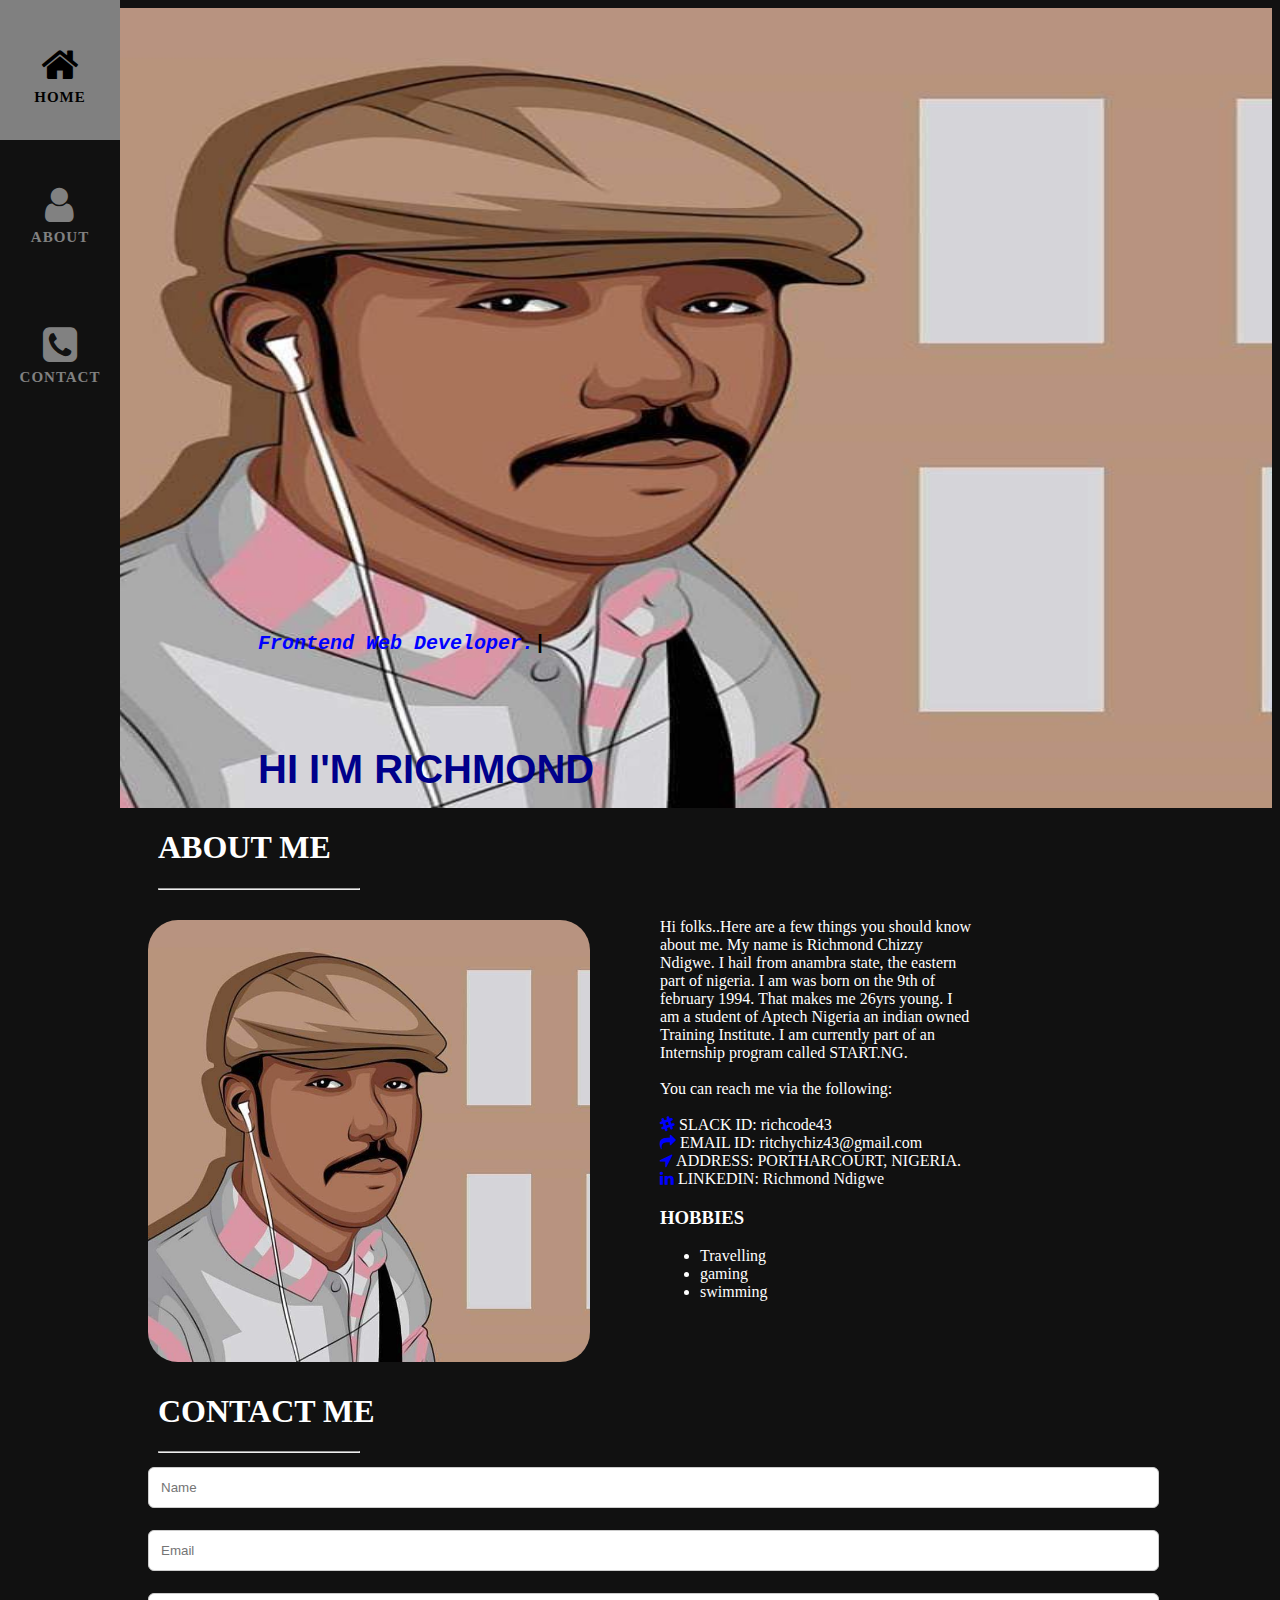
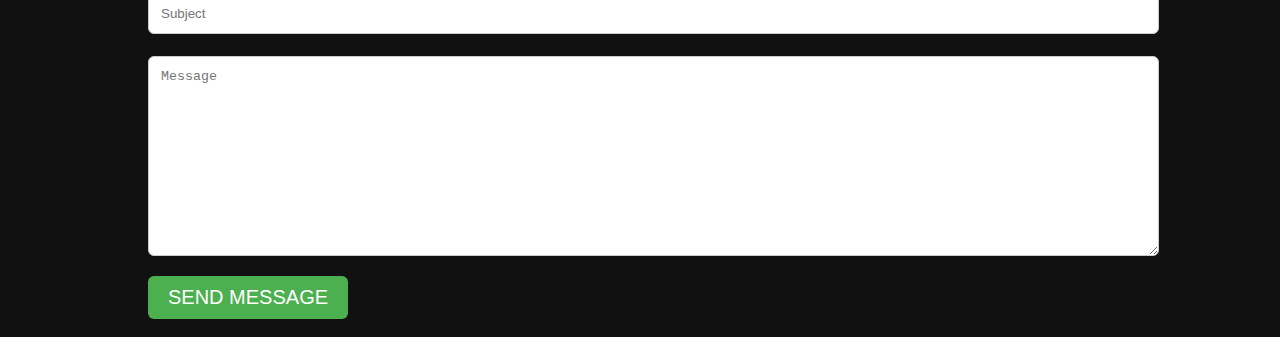
<file: index.html>
<!DOCTYPE Html>
<html>
    <head>
        <title>

        </title>
        <link rel="stylesheet" type="text/css" href="style.css">
        <link rel="stylesheet" href="https://stackpath.bootstrapcdn.com/font-awesome/4.7.0/css/font-awesome.min.css"/>
        <link rel="stylesheet" type="text/css" href="animate.css">
        
    </head>
    <body>
        <div class="container">
            <div class="side-nav">
                <a href="#main_content"><i class="fa fa-home "></i>home</a>
                <a href="#about"><i class="fa fa-user "></i>about</a>
                <a href="#contact"><i class="fa fa-phone-square "></i>contact</a>
            </div>
            <div id="main_content">
                <img src="richmond.jpg" alt="developer" style="width:100%; height: 100%; color: inherit;">

                <h1>hi i'm richmond</h1>
                <h2> <p>Frontend Web Developer.<span class="blinker">|</span></p></h2>
            </div>
            
            <!-- about me section -->
            <div style="color: white;">
                <h1>about me</h1>
                <hr style="width:200px">
                <div id="about">
                    <!-- div containing my picture -->
                    <div>
                        <img src="richmond.jpg" width="70%" alt="">
                    </div>

                    <!-- div containing information about me -->
                    <div style="display: block;">
                         <div style="margin-top: 0px; margin-left: 20px;">
                            Hi folks..Here are a few things you should know about me.
                            My name is Richmond Chizzy Ndigwe.
                            I hail from anambra state, the eastern part of nigeria.
                            I am was born on the 9th of february 1994. That makes me 26yrs young.
                            I am a student of Aptech Nigeria an indian owned Training Institute.
                            I am currently part of an Internship program called START.NG.<br><br>
                            You can reach me via the following:<BR><br>
                            
                            <i class="fa  fa-slack"></i> SLACK ID:  richcode43<br>
                            <i class="fa fa-mail-forward"></i>  EMAIL ID: ritchychiz43@gmail.com<br>
                            <i class="fa fa-location-arrow"></i>  ADDRESS: PORTHARCOURT, NIGERIA.<br>
                            <i class="fa fa-linkedin"></i>  LINKEDIN: Richmond Ndigwe

                            <h3 style="text-transform: uppercase;" >hobbies</h3>
                            <ul>
                                <li>Travelling</li>
                                <li>gaming</li>
                                <li>swimming</li>

                            </ul>    
                         </div>       
                    </div>   
                </div>    
            </div>
            <!-- End of about me section -->

             <!-- Contact Section -->
            <div id="contact">
                <h1 >Contact Me</h1>
                <hr style="width:200px">

                <form action="#">
                    <input type="text"  name="name" placeholder="Name">
                    <input type="text"  name="email" placeholder="Email">
                    <input type="text"  name="subject" placeholder="Subject">
                    <textarea id="subject" name="message" placeholder="Message" style="height:200px"></textarea>
                
                    <input type="submit" value="Send message">
                </form>
            <!-- End Contact Section -->
            </div>
  
        </div>
    </body>
</html>
</file>
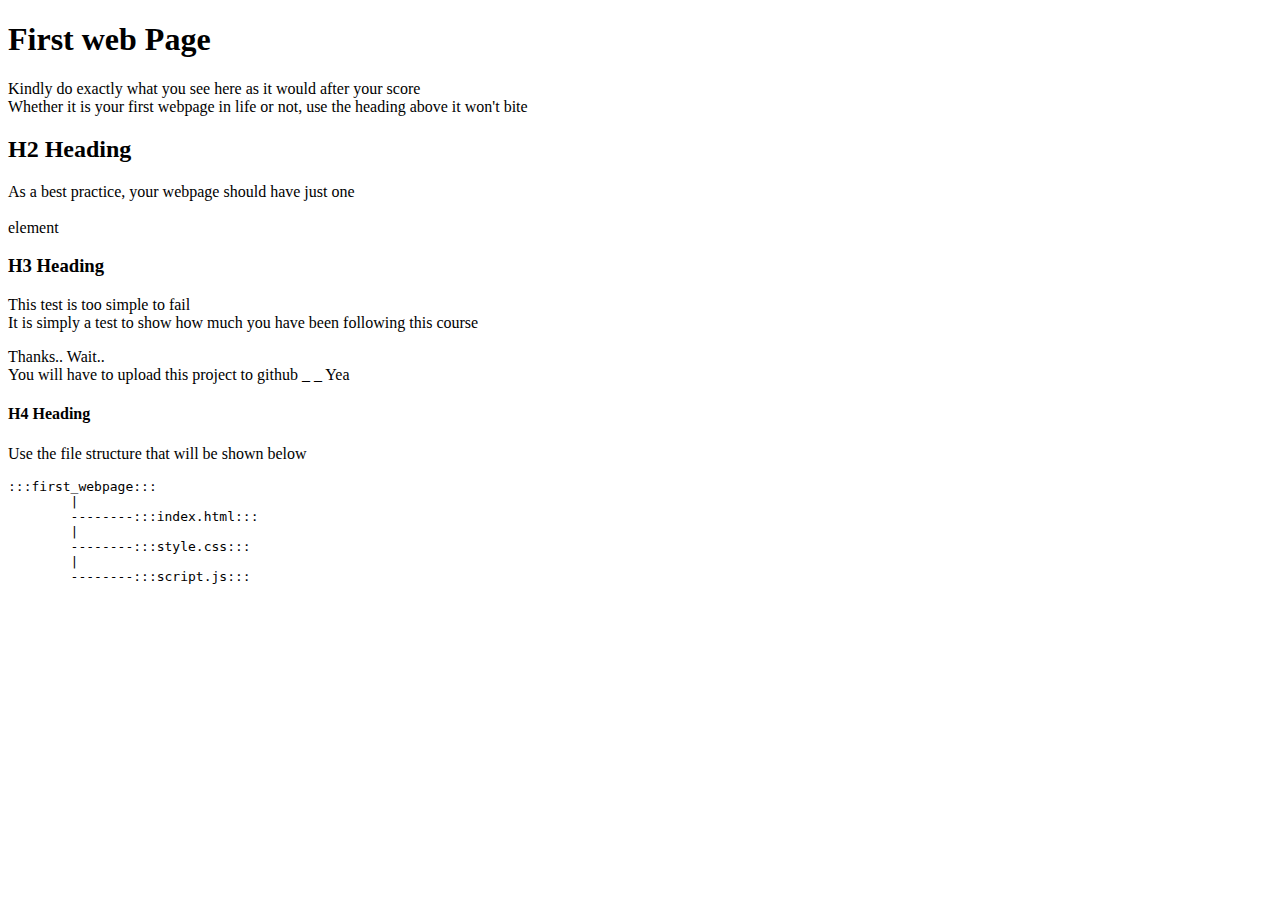
<file: htmlTask.html>
<!DOCTYPE html>
<html>
<head>
    <meta charset='utf-8'>
    <meta http-equiv='X-UA-Compatible' content='IE=edge'>
    <title>Page Title</title>
    <meta name='viewport' content='width=device-width, initial-scale=1'>
    <link rel='stylesheet' type='text/css' media='screen' href='#'>
    <script src='#'></script>
</head>
<body>
    <div>
        <h1>First web Page</h1>
        <p>
            Kindly do exactly what you see here as it would after your score <br>
            Whether it is your first webpage in life or not, use the heading above it won't bite
        </p>

        <h2>H2 Heading</h2>
        <p>
            As a best practice, your webpage should have just one<br><br>element
        </p>

        <h3>H3 Heading</h3>
        <p>
            This test is too simple to fail<br>It is simply a test to show how much you have been following this course
        </p>

        <P>
            Thanks.. Wait..<br>You will have to upload this project to github _ _ Yea
        </P>
        <p></p>

        <h4>H4 Heading</h4>

        <p>Use the file structure that will be shown below</p>
        
        <pre>:::first_webpage:::
        |
        --------:::index.html:::
        |
        --------:::style.css:::
        |
        --------:::script.js:::
        </pre>
    </div>
</body>
</html>
</file>
<file: style.css>
body{
    background-color: #111;
    overflow-x: hidden;
}
.side-nav{
  height: 100%;
  width: 120px;
  position: fixed;
  z-index: 1;
  top: 0;
  left: 0;
  background-color: #111;
  overflow-x: hidden;
  overflow-y: hidden;

}
.side-nav a {
    text-decoration: none;
    font-size: 15px;
    color: #818181;
    height: 50px;
    display: block;
    position: relative;
    padding: 3em 0;
    letter-spacing: 1px;
    text-align: center;
    text-transform: uppercase;
    font-weight: 600;
  }
  .side-nav a i{
    font-size: 40px;
    display: block;
    margin-bottom: 4px;
  }
  .side-nav a:hover {
   background-color: gray;
   color: black;
   cursor: pointer;
  }

  /*main_content class */

  #main_content{
    top:0;
    height: 800px;
  }
  
   #main_content h1{
    position: absolute;
    top: 80%;
    margin-left: 250px;
    float: right;
    width: 100%;
    font-size:40px;
    font-family:"Rubik", Sans-serif;
	color:darkblue;
    
    font-weight: bold; 
  }
  h1,hr{
      margin-left: 150px;
      text-transform: uppercase;
  }

  /*about me section*/
  #about {
    display: flex ;
    width: 100%;
    color: white;
  }
  #about div{
      width: 50%;
      margin-top: 20px;
  }
  #about div p{
    float: right
  }
  #about div img{
      margin-left: 140px;
      margin-top: 2px;   
      margin-bottom: 5px;
      border-radius: 30px;
  }
  #about .fa{
    color: blue;
  }
  /*photos section*/
  #photos{
    display: flex;
    background-color: #111;
    width: 100%;
  }
  .row{
    display: flex;
    flex-wrap: wrap;
    padding 0 4px;
  }
  .column{
    width: 500px;
  }

  /*contact section*/

  #contact{
    display: block;
  }
  #contact div{
   width: 100%;
   color: white;
   
   
  }
   #contact h1{
     color: white;
   }
   
   input[type=text], select, textarea {
    width: 80%;
    padding: 12px;
    border: 1px solid #ccc;
    border-radius: 6px;
    box-sizing: border-box;
    margin-top: 6px;
    margin-left: 140px;
    margin-bottom: 16px;
    resize: vertical;
  }
  
  input[type=submit] {
    background-color: #4CAF50;
    color: white;
    padding: 10px 20px;
    font-size: 20px;
    text-transform: uppercase;
    width: 200px;
    margin-left: 140px;
    margin-bottom: 10px;
    border: none;
    border-radius: 6px;
    cursor: pointer;
  }
  
  input[type=submit]:hover {
    background-color: #45a049;
  }
  footer{
    text-align: center;
    color: white;
    display: block;
    font-size: 15px;
  }
</file>
